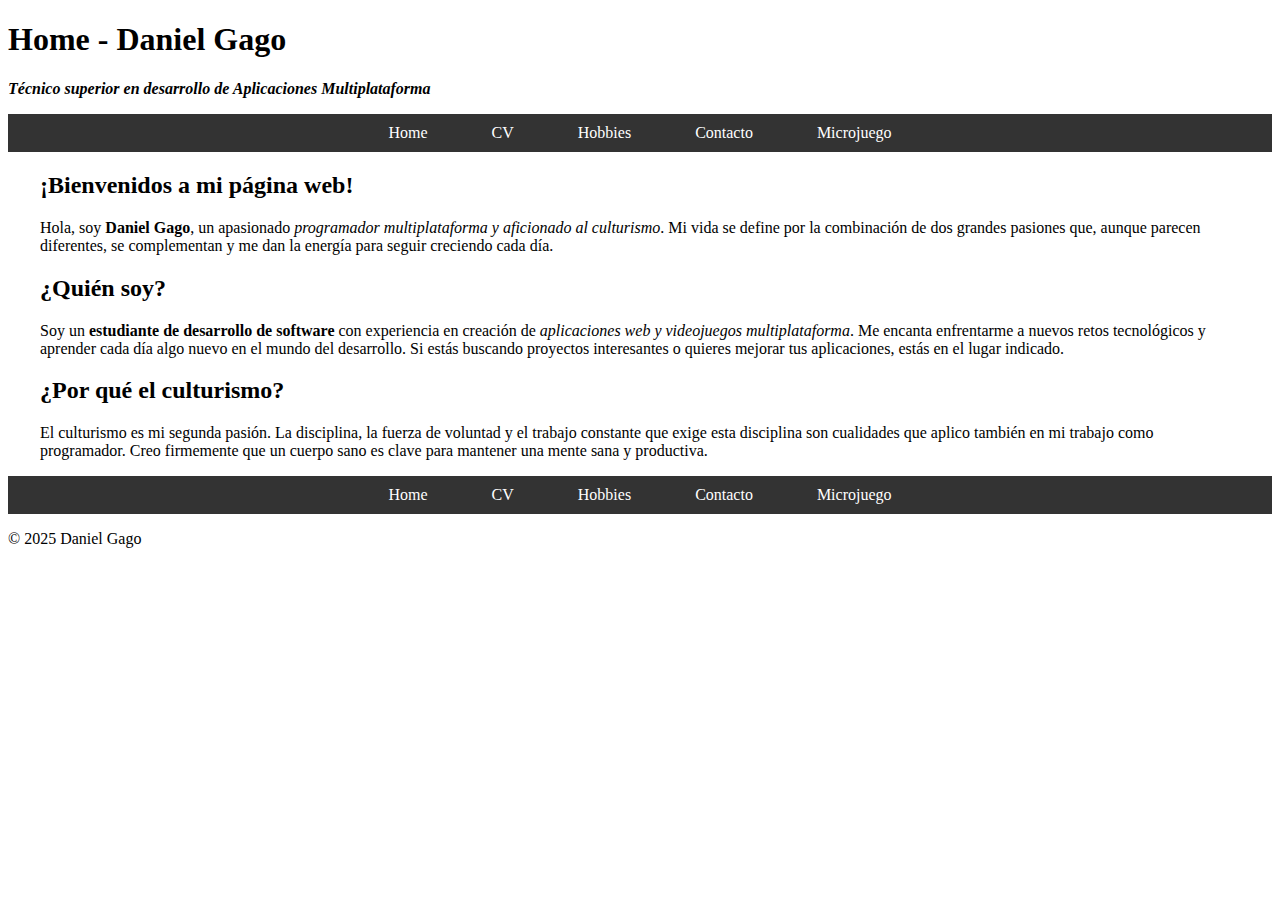
<file: index.html>
<!DOCTYPE html> <!-- mirar apunts -->
<html>
	<head>
		<title>Home</title> <!-- Per canviar el titol de la pestanya -->
		<link rel="stylesheet" href="css/style.css">
	</head>
	<body>
		<header>
			<h1>Home - Daniel Gago</h1>
			<p><strong><em>Técnico superior en desarrollo de Aplicaciones Multiplataforma</em></strong></p>
			<nav>
				<ul>
					<li><a href="index.html">Home</a></li>
					<li><a href="cv.html">CV</a></li>
					<li><a href="hobbies.html">Hobbies</a></li>
					<li><a href="contacto.html">Contacto</a></li>
					<li><a href="microjuego.html">Microjuego</a></li>
				</ul>
			</nav>
		</header>
		<main>
			<h2>¡Bienvenidos a mi página web!</h2>
			<p>Hola, soy <strong>Daniel Gago</strong>, un apasionado <em>programador multiplataforma y aficionado al culturismo</em>.
			Mi vida se define por la combinación de dos grandes pasiones que, 
			aunque parecen diferentes, se complementan y me dan la energía para seguir creciendo cada día.</p>
			<h2>¿Quién soy?</h2>
			<p>Soy un <strong> estudiante de desarrollo de software</strong> con experiencia en creación de <em>aplicaciones web y videojuegos multiplataforma</em>. 
			Me encanta enfrentarme a nuevos retos tecnológicos y aprender cada día algo nuevo en el mundo del desarrollo.
			Si estás buscando proyectos interesantes o quieres mejorar tus aplicaciones, estás en el lugar indicado.</p>
			<h2>¿Por qué el culturismo?</h2>
			<p>El culturismo es mi segunda pasión. La disciplina, la fuerza de voluntad y el trabajo constante que exige 
			esta disciplina son cualidades que aplico también en mi trabajo como programador. Creo firmemente que un 
			cuerpo sano es clave para mantener una mente sana y productiva.</p>
		</main>
		<footer>
			<nav>
				<ul>
					<li><a href="index.html">Home</a></li>
					<li><a href="cv.html">CV</a></li>
					<li><a href="hobbies.html">Hobbies</a></li>
					<li><a href="contacto.html">Contacto</a></li>
					<li><a href="microjuego.html">Microjuego</a></li>
				</ul>
			</nav>
			<p>&copy; 2025 Daniel Gago</p>
		</footer>
	</body>
</html>
</file>
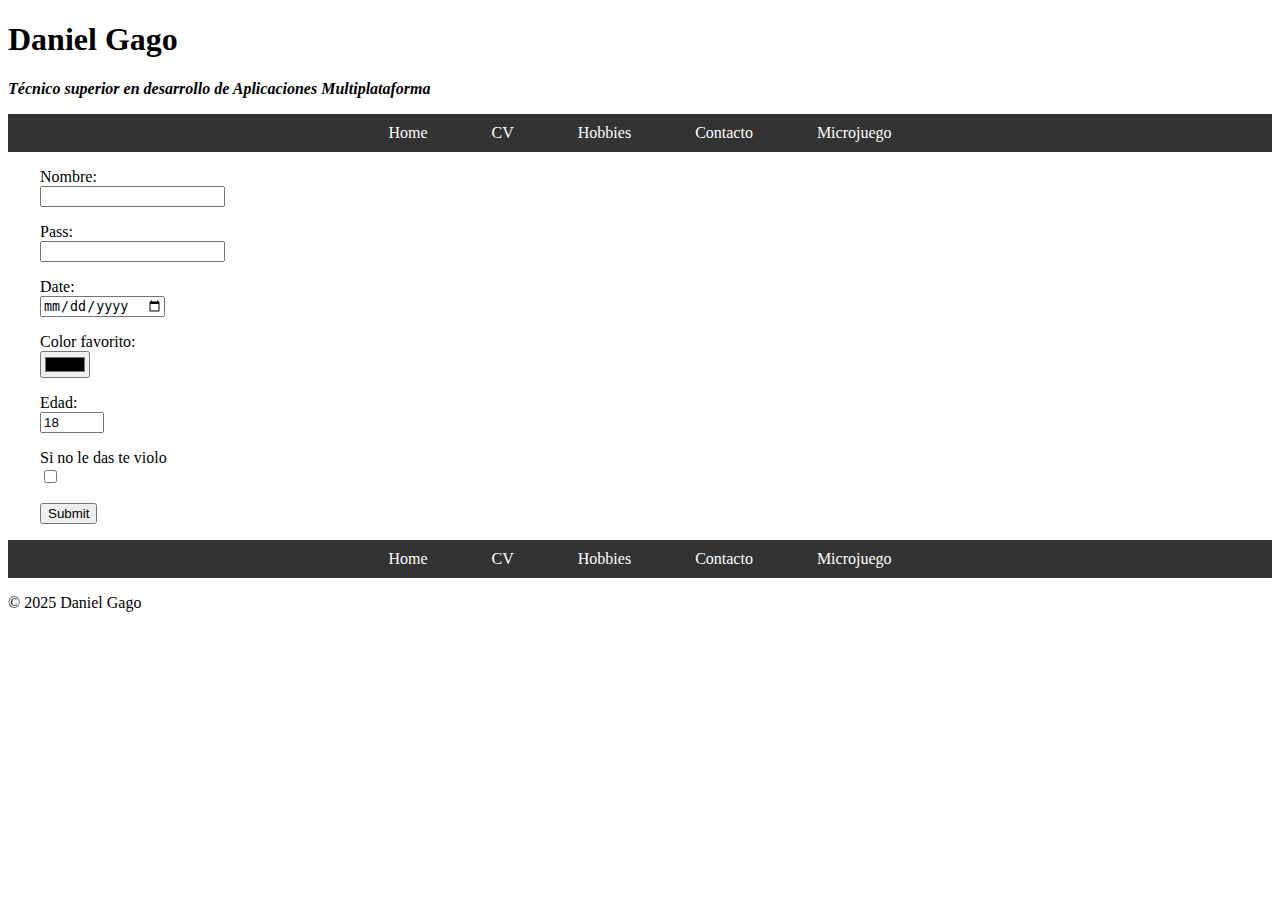
<file: contacto.html>
<!DOCTYPE html> <!-- mirar apunts -->
<html>
	<head>
		<title>Contacto</title> <!-- Per canviar el titol de la pestanya -->
		<link rel="stylesheet" href="css/style.css">
	</head>
	<body>
		<header>
			<h1>Daniel Gago</h1>
			<p><strong><em>Técnico superior en desarrollo de Aplicaciones Multiplataforma</em></strong></p>
			<nav>
				<ul>
					<li><a href="index.html">Home</a></li>
					<li><a href="cv.html">CV</a></li>
					<li><a href="hobbies.html">Hobbies</a></li>
					<li><a href="contacto.html">Contacto</a></li>
					<li><a href="microjuego.html">Microjuego</a></li>
				</ul>
			</nav>
		</header>
		<main>
			<form>
				
				<p><label for="campo-nombre" >Nombre: </label><input type="text" name="nombre" id="campo-nombre" /></p>
				<p><label for="pass">Pass: </label><input type="password" name="pass" id="pass"/></p>
				<p><label for="nacimiento">Date: </label><input type="date" name="nacimiento" id="nacimiento"/></p>
				<p><label for="color">Color favorito: </label><input type="color" name="color" id="color" /></p>
				<p><label for="edad">Edad: </label><input type="number" name="edad" value="18" min="1" max="125" id="edad" /></p>
				<p><label for="subscribe">Si no le das te violo</label><input type="checkbox" name="subscribe" id="subscribe"/></p>
				<p><input type="submit" /></p>
			</form>
		</main>
		<footer>
			<nav>
				<ul>
					<li><a href="index.html">Home</a></li>
					<li><a href="cv.html">CV</a></li>
					<li><a href="hobbies.html">Hobbies</a></li>
					<li><a href="contacto.html">Contacto</a></li>
					<li><a href="microjuego.html">Microjuego</a></li>
				</ul>
			</nav>
			<p>&copy; 2025 Daniel Gago</p>
		</footer>
	</body>
</html>
</file>
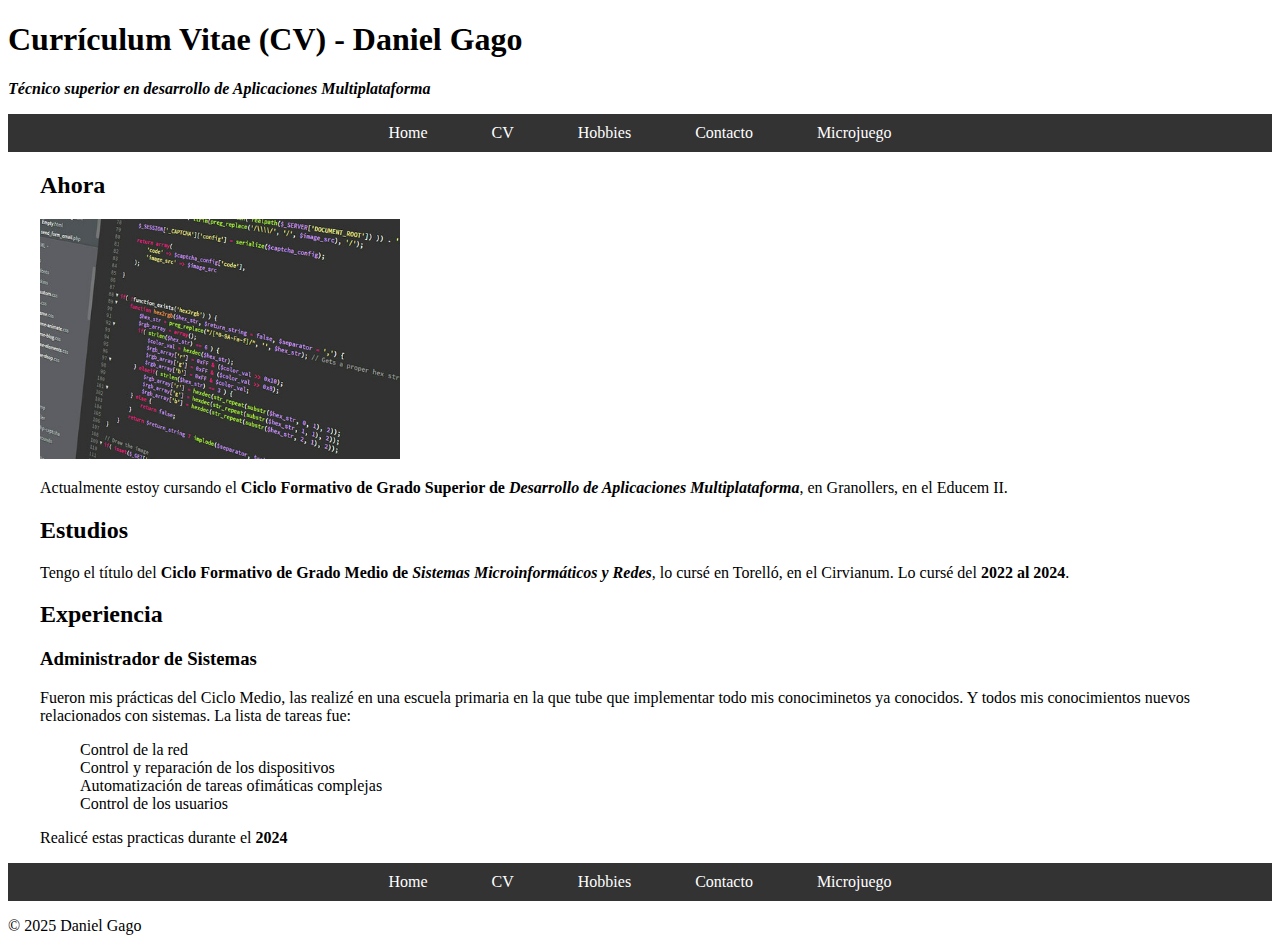
<file: cv.html>
<!DOCTYPE html> <!-- mirar apunts -->
<html>
	<head>
		<title>CV</title> <!-- Per canviar el titol de la pestanya -->
		<link rel="stylesheet" href="css/style.css">
	</head>
	<body>
		<header>
			<h1>Currículum Vitae (CV) - Daniel Gago</h1>
			<p><strong><em>Técnico superior en desarrollo de Aplicaciones Multiplataforma</em></strong></p>
			<nav>
				<ul>
					<li><a href="index.html">Home</a></li>
					<li><a href="cv.html">CV</a></li>
					<li><a href="hobbies.html">Hobbies</a></li>
					<li><a href="contacto.html">Contacto</a></li>
					<li><a href="microjuego.html">Microjuego</a></li>
				</ul>
			</nav>
		</header>
		<main>
			<article id="estudios">
				<section>
					<h2>Ahora</h2>
						<p><img src="imgs/codigo-cpp.jpeg" width="360" height="240"/></p>
						<p>Actualmente estoy cursando el <strong>Ciclo Formativo de Grado Superior de <em>Desarrollo de
						Aplicaciones Multiplataforma</em></strong>, en Granollers, en el Educem II.</p>
					<h2>Estudios</h2>
						<p>Tengo el título del <strong>Ciclo Formativo de Grado Medio de <em>Sistemas Microinformáticos y Redes</em></strong>, lo cursé en Torelló, en el Cirvianum. Lo cursé del <strong>2022 al 2024</strong>.</p>
				</section>
			</article>
			<article id="experiencia">
				<section>
					<h2>Experiencia</h2>
						<h3>Administrador de Sistemas</h3>
							<p>Fueron mis prácticas del Ciclo Medio, las realizé en una escuela primaria en la que tube que implementar todo mis conociminetos ya conocidos. Y todos mis conocimientos nuevos relacionados con sistemas. La lista de tareas fue: </p>
							<ul>
								<li>Control de la red</li>
								<li>Control y reparación de los dispositivos</li>
								<li>Automatización de tareas ofimáticas complejas</li>
								<li>Control de los usuarios</li>
							</ul>
							<p>Realicé estas practicas durante el <strong>2024</strong></p>
				</section>
			</article>
		</main>
		<footer>
			<nav>
				<ul>
					<li><a href="index.html">Home</a></li>
					<li><a href="cv.html">CV</a></li>
					<li><a href="hobbies.html">Hobbies</a></li>
					<li><a href="contacto.html">Contacto</a></li>
					<li><a href="microjuego.html">Microjuego</a></li>
				</ul>
			</nav>
			<p>&copy; 2025 Daniel Gago</p>
		</footer>
	</body>
</html>
</file>
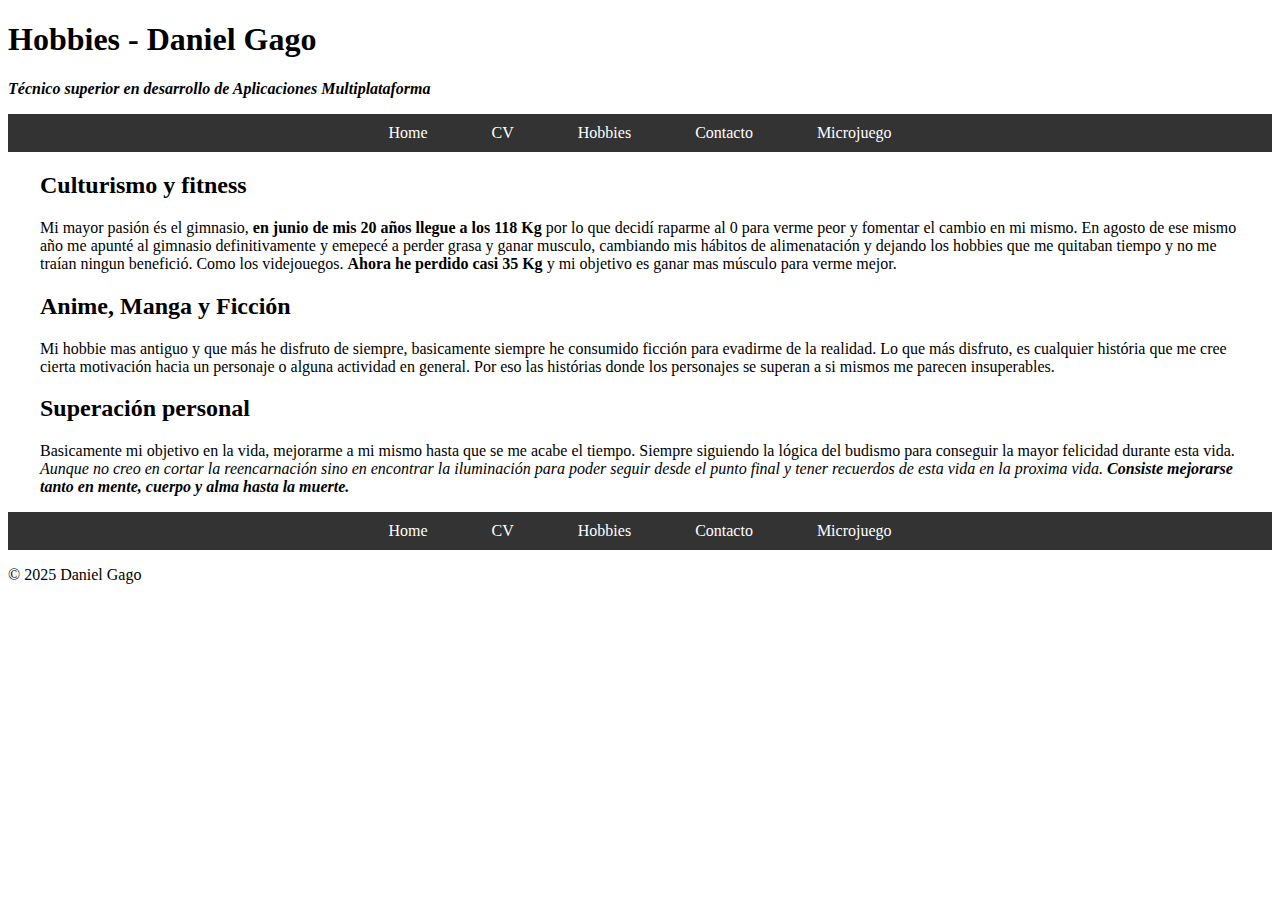
<file: hobbies.html>
<!DOCTYPE html> <!-- mirar apunts -->
<html>
	<head>
		<title>Hobbies</title> <!-- Per canviar el titol de la pestanya -->
		<link rel="stylesheet" href="css/style.css">
	</head>
	<body>
		<header>
			<h1>Hobbies - Daniel Gago</h1>
			<p><strong><em>Técnico superior en desarrollo de Aplicaciones Multiplataforma</em></strong></p>
			<nav>
				<ul>
					<li><a href="index.html">Home</a></li>
					<li><a href="cv.html">CV</a></li>
					<li><a href="hobbies.html">Hobbies</a></li>
					<li><a href="contacto.html">Contacto</a></li>
					<li><a href="microjuego.html">Microjuego</a></li>
				</ul>
			</nav>
		</header>
		<main>
			<article id="Hobbies">
				<section id="gym">
					<h2>Culturismo y fitness</h2>
						<p>Mi mayor pasión és el gimnasio, <strong>en junio de mis 20 años llegue a los 118 Kg</strong> por lo que decidí raparme al 0 para verme peor y fomentar el cambio en mi mismo. En agosto de ese mismo año me apunté al gimnasio definitivamente y emepecé a perder grasa y ganar musculo, cambiando mis hábitos de alimenatación y dejando los hobbies que me quitaban tiempo y no me traían ningun benefició. Como los videjouegos. <strong>Ahora he perdido casi 35 Kg</strong> y mi objetivo es ganar mas músculo para verme mejor.</p>
				</section>
				<section id="ficcion">
					<h2>Anime, Manga y Ficción</h2>
						<p>Mi hobbie mas antiguo y que más he disfruto de siempre, basicamente siempre he consumido ficción para evadirme de la realidad. Lo que más disfruto, es cualquier história que me cree cierta motivación hacia un personaje o alguna actividad en general. Por eso las histórias donde los personajes se superan a si mismos me parecen insuperables.</p>
				</section>
				<section id="budismo">
					<h2>Superación personal</h2>
					<p>Basicamente mi objetivo en la vida, mejorarme a mi mismo hasta que se me acabe el tiempo. Siempre siguiendo la lógica del budismo para conseguir la mayor felicidad durante esta vida. <em>Aunque no creo en cortar la reencarnación sino en encontrar la iluminación para poder seguir desde el punto final y tener recuerdos de esta vida en la proxima vida. <strong>Consiste mejorarse tanto en mente, cuerpo y alma hasta la muerte.</strong></em></p>
				</section>
			</article>
		</main>
		<footer>
			<nav>
				<ul>
					<li><a href="index.html">Home</a></li>
					<li><a href="cv.html">CV</a></li>
					<li><a href="hobbies.html">Hobbies</a></li>
					<li><a href="contacto.html">Contacto</a></li>
					<li><a href="microjuego.html">Microjuego</a></li>
				</ul>
			</nav>
			<p>&copy; 2025 Daniel Gago</p>
		</footer>
	</body>
</html>
</file>
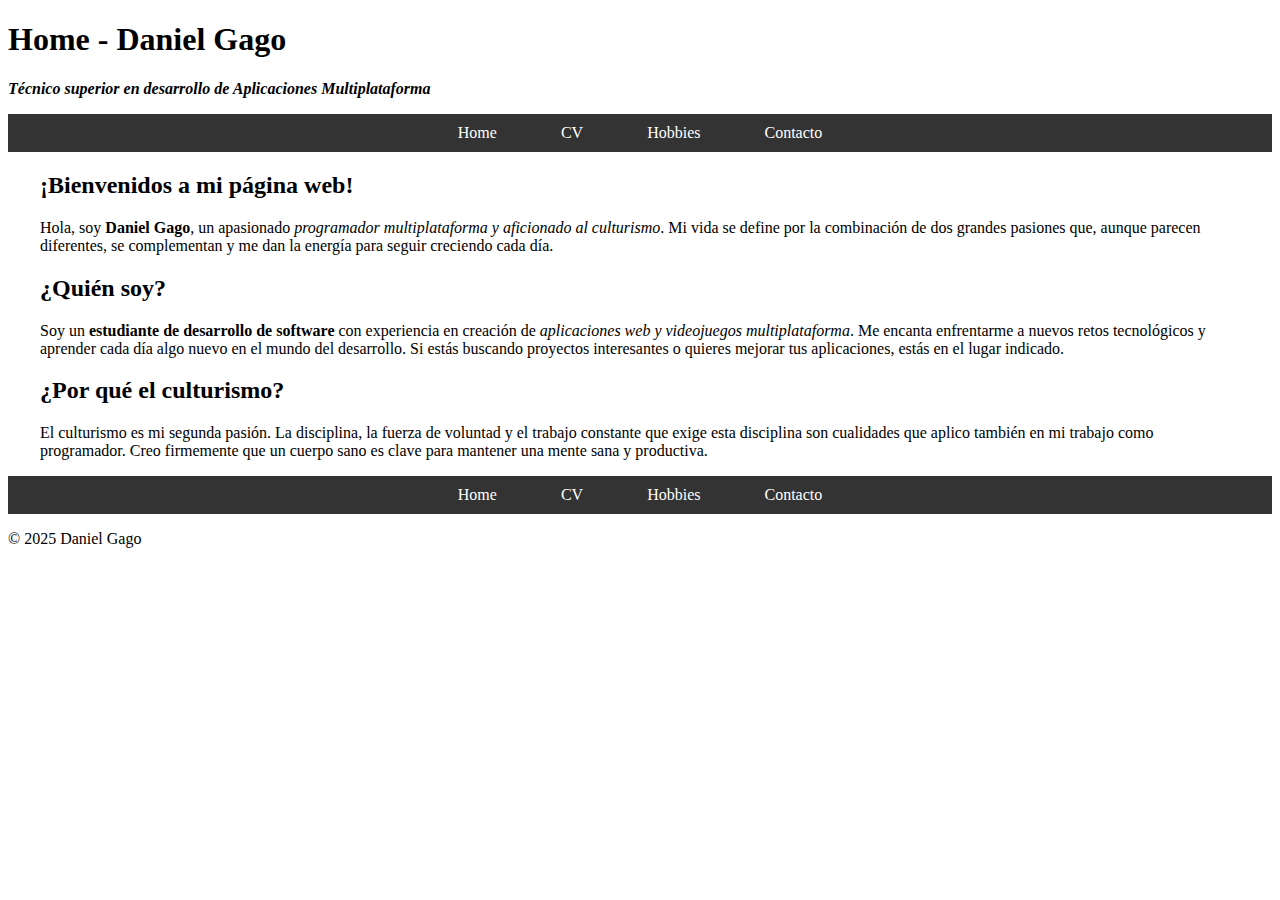
<file: home.html>
<!DOCTYPE html> <!-- mirar apunts -->
<html>
	<head>
		<title>Home</title> <!-- Per canviar el titol de la pestanya -->
		<link rel="stylesheet" href="css/style.css">
	</head>
	<body>
		<header>
			<h1>Home - Daniel Gago</h1>
			<p><strong><em>Técnico superior en desarrollo de Aplicaciones Multiplataforma</em></strong></p>
			<nav>
				<ul>
					<li><a href="home.html">Home</a></li>
					<li><a href="cv.html">CV</a></li>
					<li><a href="hobbies.html">Hobbies</a></li>
					<li><a href="contacto.html">Contacto</a></li>
				</ul>
			</nav>
		</header>
		<main>
			<h2>¡Bienvenidos a mi página web!</h2>
			<p>Hola, soy <strong>Daniel Gago</strong>, un apasionado <em>programador multiplataforma y aficionado al culturismo</em>.
			Mi vida se define por la combinación de dos grandes pasiones que, 
			aunque parecen diferentes, se complementan y me dan la energía para seguir creciendo cada día.</p>
			<h2>¿Quién soy?</h2>
			<p>Soy un <strong> estudiante de desarrollo de software</strong> con experiencia en creación de <em>aplicaciones web y videojuegos multiplataforma</em>. 
			Me encanta enfrentarme a nuevos retos tecnológicos y aprender cada día algo nuevo en el mundo del desarrollo.
			Si estás buscando proyectos interesantes o quieres mejorar tus aplicaciones, estás en el lugar indicado.</p>
			<h2>¿Por qué el culturismo?</h2>
			<p>El culturismo es mi segunda pasión. La disciplina, la fuerza de voluntad y el trabajo constante que exige 
			esta disciplina son cualidades que aplico también en mi trabajo como programador. Creo firmemente que un 
			cuerpo sano es clave para mantener una mente sana y productiva.</p>
		</main>
		<footer>
			<nav>
				<ul>
					<li><a href="home.html">Home</a></li>
					<li><a href="cv.html">CV</a></li>
					<li><a href="hobbies.html">Hobbies</a></li>
					<li><a href="contacto.html">Contacto</a></li>
				</ul>
			</nav>
			<p>&copy; 2025 Daniel Gago</p>
		</footer>
	</body>
</html>
</file>
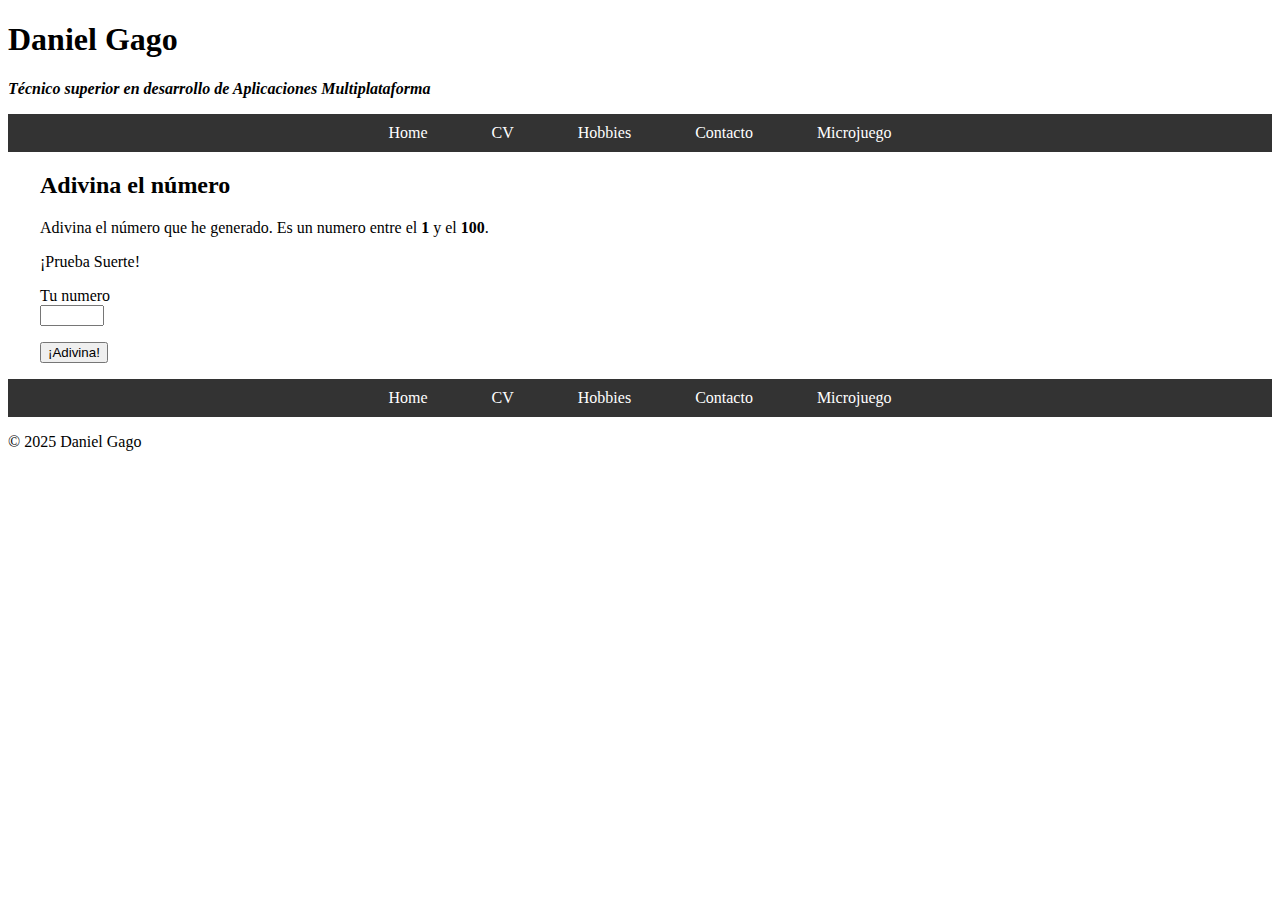
<file: microjuego.html>
<!DOCTYPE html> <!-- mirar apunts -->
<html>
	<head>
		<title>Contacto</title> <!-- Per canviar el titol de la pestanya -->
		<link rel="stylesheet" href="css/style.css">
		<script>
let numero = Math.floor(Math.random()*100)+1;
let num_min = 1;
let num_max = 100;

let contador = 0;

function reset_numero (){
	let my_num_input = document.getElementById("field-number");
	my_num_input.value = "";
	my_num_input.focus();
}
function muestra_error (msg){
	alert(msg);
	reset_numero();
	
	
}
function compara_numero () {
	if (isNaN(my_num) || my_num == ""){
	let msg = "No has introducido un valor correcto, el valor debe estar entre el "+num_min+" y el "+num_max+";
	return;
	}
	else if (my_num < num_min || my_num > num_max){
	let msg = "El valor debe estar entre el "+num_min+" y el "+num_max+";
	muestra_error(msg);
	return;
	}
	
	contador++;
	let submit_input = document.getElementById("field-submit");
	submit_input.value = "¡Adivina! ("+contador+")";
	let my_num_input = document.getElementById("field-number");
	let my_num = my_num_input.value;
	let resultado = document.getElementById("resultado");
	if (my_num > numero){
		resultado.innerHTML = "<em class=\"error\"><strong>El numero es menor que "+my_num+"!</strong></em>";
	//	resultado.style.color = "#ff0000";
	}
	else if (my_num < numero){
		resultado.innerHTML = "<em class=\"error\"><strong>El numero es mayor que "+my_num+"!</strong></em>";
	//	resultado.style.color = "#ff0000";
	}
	else {
		resultado.innerHTML = "<em class=\"you-win\"><strong>¡El numero acertado es "+my_num+"!</strong></em>";
	//	resultado.style.color = "#00ff00";
	}
	my_num_input.value = "";
	my_num_input.focus();
}
		</script>
	</head>
	<body>
		<header>
			<h1>Daniel Gago</h1>
			<p><strong><em>Técnico superior en desarrollo de Aplicaciones Multiplataforma</em></strong></p>
			<nav>
				<ul>
					<li><a href="index.html">Home</a></li>
					<li><a href="cv.html">CV</a></li>
					<li><a href="hobbies.html">Hobbies</a></li>
					<li><a href="contacto.html">Contacto</a></li>
					<li><a href="microjuego.html">Microjuego</a></li>					
				</ul>
			</nav>
		</header>
		<main>
			<form>
			<h2> Adivina el número</h2>
			<p>Adivina el número que he generado. Es un numero entre el <strong>1</strong> y el <strong>100</strong>.</p>
			<p id="resultado">¡Prueba Suerte!</p>
				<p><label for="field-number">Tu numero </label><input type="number" name="microjuego" value="" min="1" max="100" id="field-number" /></p>
				<p><input type="button" value="¡Adivina!" id="field-submit" onClick="compara_numero();"/></p>
			</form>
		</main>
		<footer>
			<nav>
				<ul>
					<li><a href="index.html">Home</a></li>
					<li><a href="cv.html">CV</a></li>
					<li><a href="hobbies.html">Hobbies</a></li>
					<li><a href="contacto.html">Contacto</a></li>
					<li><a href="microjuego.html">Microjuego</a></li>
				</ul>
			</nav>
			<p>&copy; 2025 Daniel Gago</p>
		</footer>
	</body>
</html>
</file>
<file: css/style.css>
a:link{
		text-decoration: none;
		}
		a:visited{
		text-decoration: none;
		}
		a:hover{
		text-decoration: none;
		}
		a:active{
		text-decoration: none;
		}
		ul{
		list-style: none;
		}
		header{
		margin:0;
		padding: 0;
		}
		nav{
		background-color: #333;
		}
		nav ul{
		margin: 0;
		padding: 0;
		list-style: none;
		text-align: center;
		}
		nav ul li{
		display: inline-block;
		margin-right: 20px;
		}
		nav ul li:last-child {
		margin-right: 0;
		}
		nav ul li a {
		  color: white;
		  text-decoration: none;
		  padding: 10px 20px;
		  display: block;
		  transition: transform 0.3s ease, background-color 0.3s ease;
		}
		nav ul li a:hover {
		  transform: translateY(3px); 
		  background-color: #555; 
		}/*
		footer {
		margin:0;
		padding: 16px 32px 16px 32px;
		}*/
		main{
		margin: 0px 32px 0px 32px;
		justify-text: center;
		}
		
		label {
		display: block;
		}
		.error{
		color: #ff0000;
		}
		.you-win{
		color: #00ff00;
		}
</file>
